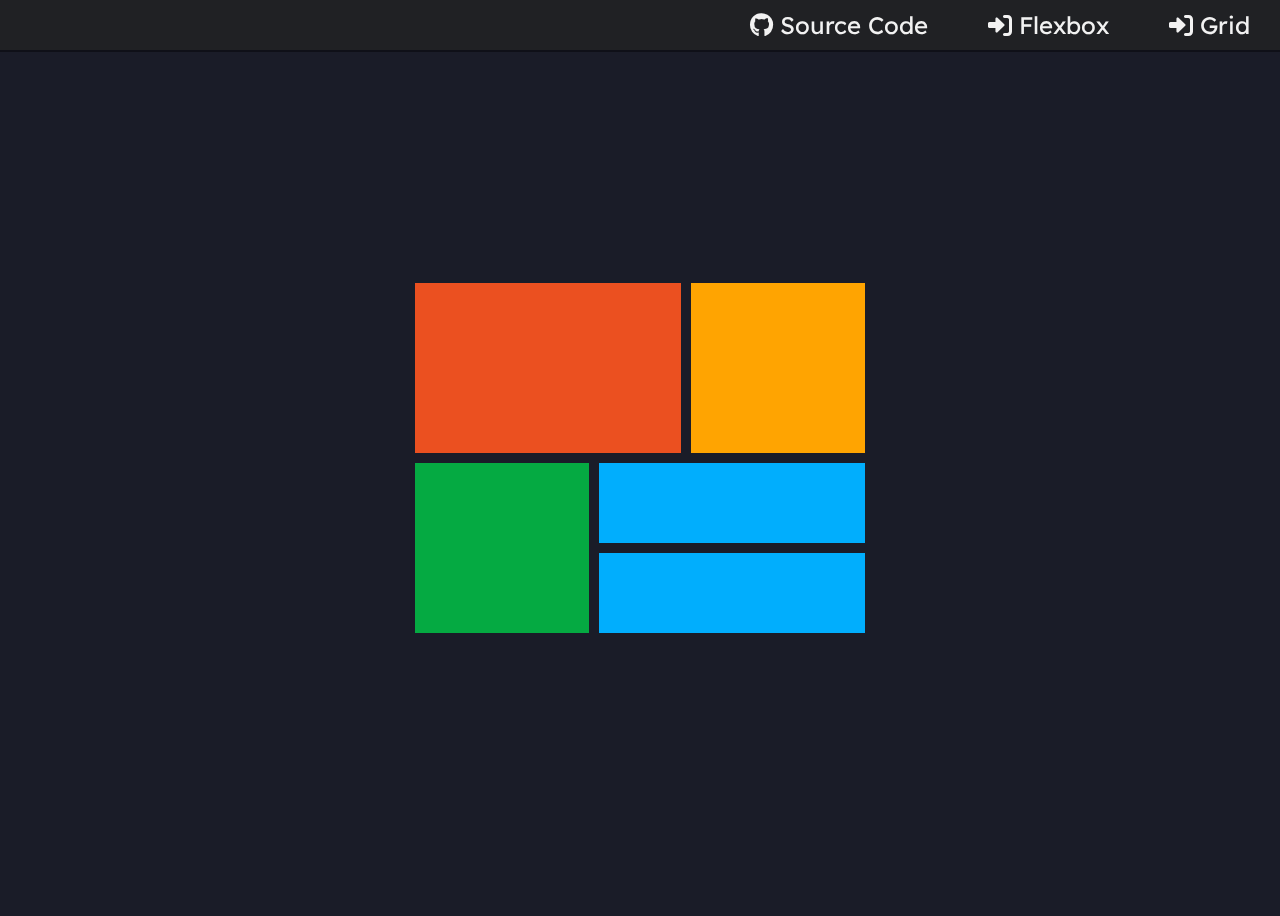
<file: grid.html>
<!DOCTYPE html>
<html lang="en">

<head>
  <meta charset="UTF-8">
  <meta http-equiv="X-UA-Compatible" content="IE=edge">
  <meta name="viewport" content="width=device-width, initial-scale=0.5">
  <title>CSS Grid</title>
  <link rel="stylesheet" href="style.grid.css">
  <link rel="shortcut icon" href="favicon-32x32.png" type="image/x-icon">
  <link rel="stylesheet" href="https://cdnjs.cloudflare.com/ajax/libs/font-awesome/6.0.0/css/all.min.css">

</head>

<body>
  <header>
    <nav class="topnav">
      <a href="https://github.com/jeremiey/zuri-flexbox-grid/blob/main/grid.html" target="_blank"><i class="fab fa-github"></i> Source Code</a>
      <a href="index.html"><i class="fa-solid fa-right-to-bracket"></i> Flexbox</a>
      <a href="grid.html"><i class="fa-solid fa-right-to-bracket"></i> Grid</a>
    </nav>
  </header>

  <main>
    <div class="orange"></div>
    <div class="yellow"></div>
    <div class="green"></div>
    <div class="cyan1"></div>
    <div class="cyan2"></div>
  </main>
</body>

</html>
</file>
<file: style.grid.css>
@import url('https://fonts.googleapis.com/css2?family=Lexend+Deca&display=swap');

:root {
  --orange: #eb5020;
  --yellow: #ffa401;
  --green: #05aa42;
  --cyan: #01aefd;
}

body {
  background-color: #1a1c28;
  display: flex;
  place-items: center;
  height: 100vh;
}

.topnav {
  overflow: hidden;
  background-color: #202124;
  color: #f0f0f0;
  box-shadow: 0 2px 0 rgba(0, 0, 0, 0.4);
  display: flex;
  justify-content: flex-end;
  position: fixed;
  top: 0;
  left: 0;
  width: 100%;
  font-family: 'Lexend Deca', sans-serif;
}

.topnav a {
  color: #f2f2f2;
  padding: 10px 30px;
  text-decoration: none;
  font-size: 1.5rem;
  height: 100%;
  transition: transform 0.3s ease-out;
}

.topnav a:hover {
  color: wheat;
  transform: translateY(-3px);
}

.topnav a:active {
  color: wheat;
  transform: translateY(5px);
}

@media (max-width: 800px) {
  .topnav {
    justify-content: center;
  }
}

main {
  display: grid;
  grid-template-areas:
    "orange1 orange1 orange1 yellow1 yellow1"
    "orange1 orange1 orange1 yellow1 yellow1"
    "green1 green1 cyan1 cyan1 cyan1"
    "green1 green1 cyan2 cyan2 cyan2"
  ;
  gap: 10px;
  width: 450px;
  height: 350px;
  margin: auto;
}

.orange {
  background-color: var(--orange);
  grid-area: orange1;
}

.yellow {
  background-color: var(--yellow);
  grid-area: yellow1;
}

.green {
  background-color: var(--green);
  grid-area: green1;
}

.cyan1 {
  background-color: var(--cyan);
  grid-area: cyan1;
}

.cyan2 {
  background-color: var(--cyan);
  grid-area: cyan2;
}
</file>
